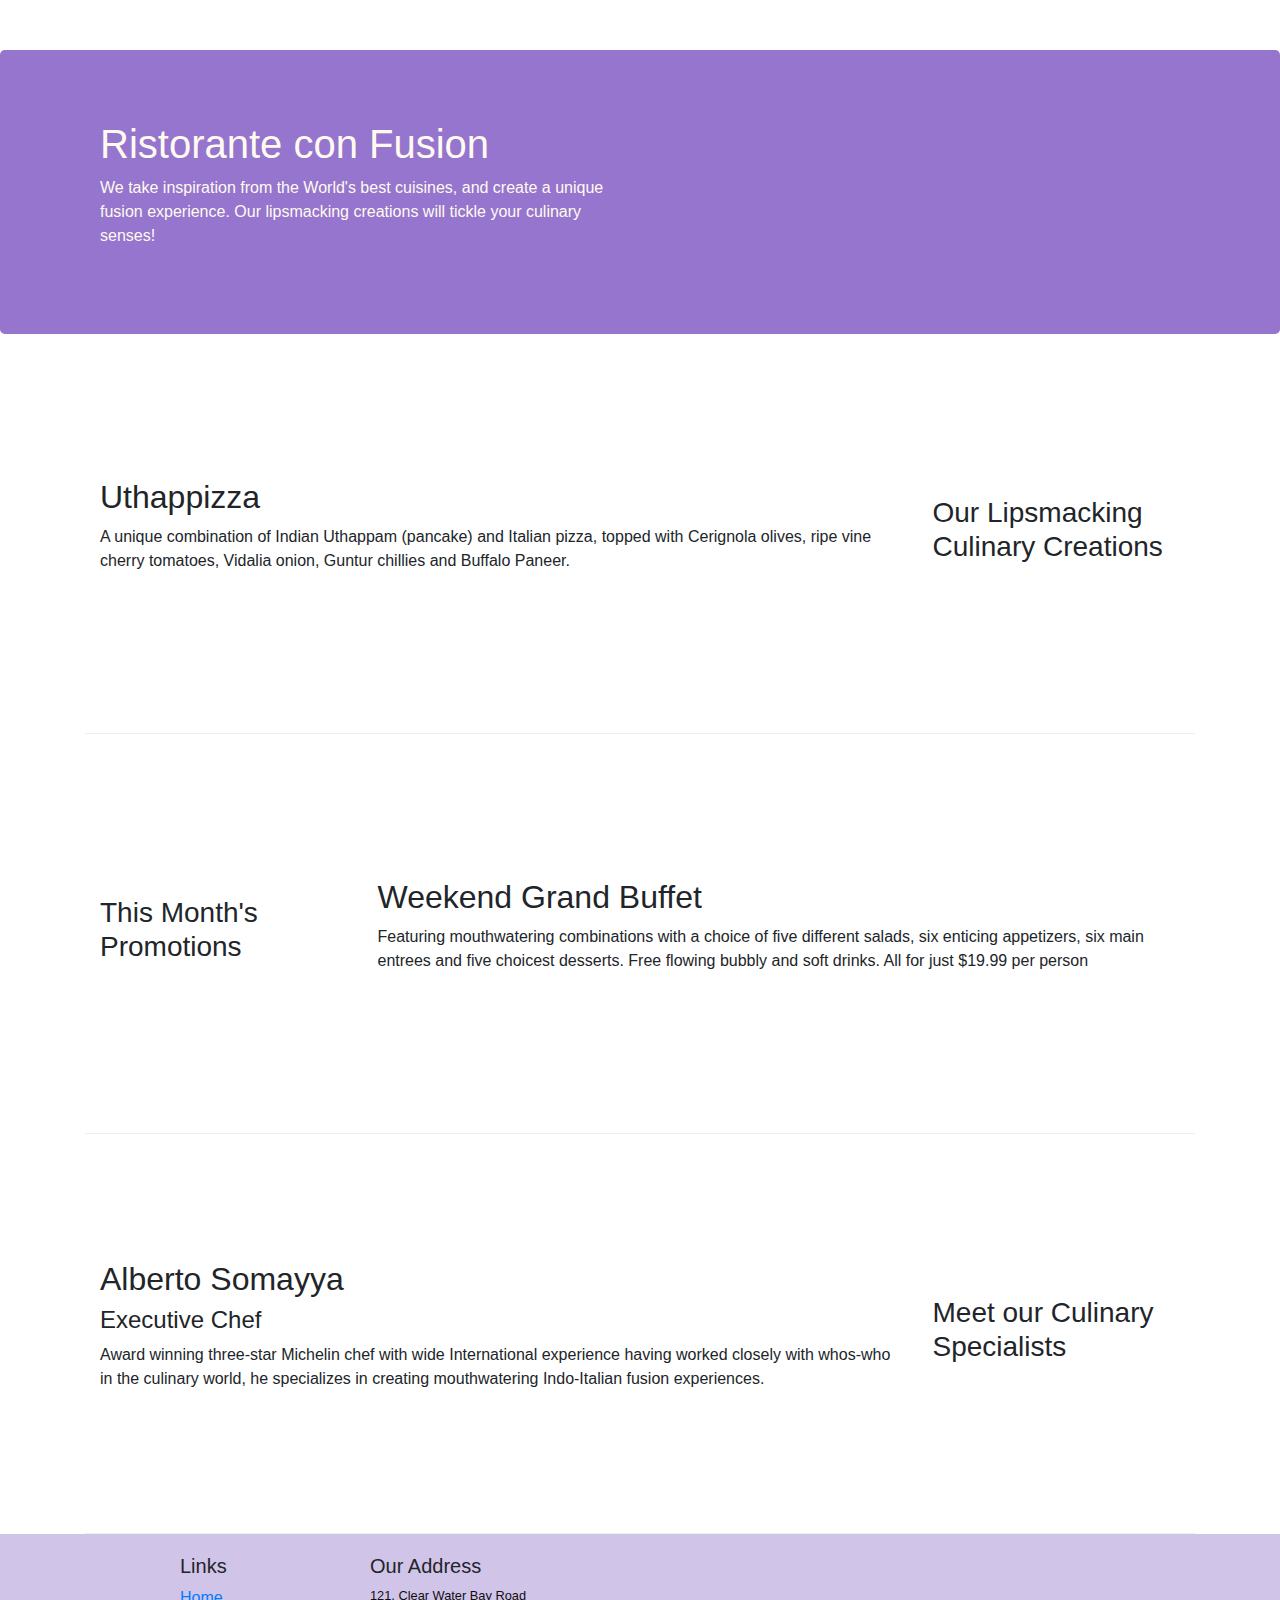
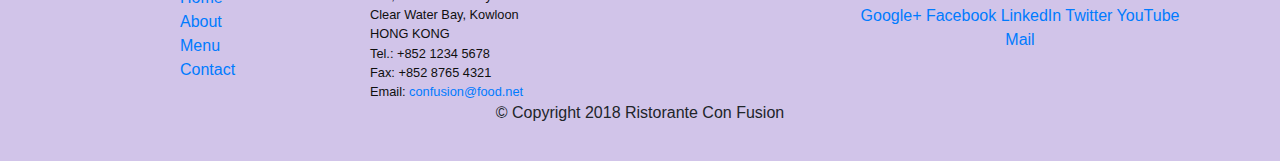
<file: Course1-BootStrap4/Week1/index.html>
<!DOCTYPE html>
<html lang="en">

    <head>
        <meta name="viewport" content="width=device-width, initial-scale=1, shrink-to-fit=no">
        <link rel="stylesheet" href="https://stackpath.bootstrapcdn.com/bootstrap/4.4.1/css/bootstrap.min.css"
            integrity="sha384-Vkoo8x4CGsO3+Hhxv8T/Q5PaXtkKtu6ug5TOeNV6gBiFeWPGFN9MuhOf23Q9Ifjh" crossorigin="anonymous">
        
        <script src="https://code.jquery.com/jquery-3.2.1.slim.min.js" integrity="sha384-KJ3o2DKtIkvYIK3UENzmM7KCkRr/rE9/Qpg6aAZGJwFDMVNA/GpGFF93hXpG5KkN" crossorigin="anonymous"></script>
    <script src="https://cdnjs.cloudflare.com/ajax/libs/popper.js/1.12.9/umd/popper.min.js" integrity="sha384-ApNbgh9B+Y1QKtv3Rn7W3mgPxhU9K/ScQsAP7hUibX39j7fakFPskvXusvfa0b4Q" crossorigin="anonymous"></script>
    <script src="https://maxcdn.bootstrapcdn.com/bootstrap/4.0.0/js/bootstrap.min.js" integrity="sha384-JZR6Spejh4U02d8jOt6vLEHfe/JQGiRRSQQxSfFWpi1MquVdAyjUar5+76PVCmYl" crossorigin="anonymous"></script>
    <link rel="stylesheet" href="styles.css">
        <title>Ristorante Con Fusion: About Us</title>
    </head>

<body>
    
    <header class="jumbotron">
        <div class="container">
            <div class="row row-header">
                <div class="col-12 col-sm-6">
                    <h1>Ristorante con Fusion</h1>
                    <p>We take inspiration from the World's best cuisines, and create a unique fusion experience. Our lipsmacking creations will tickle your culinary senses!</p>
                </div>
                <div class="col-12 col-sm">
                </div>
            </div>
        </div>
    </header>

    <div class="container">
        <div class="row row-content align-items-center">
            <div class="col-12 col-sm-6 order-sm-last col-md-3">
                <h3>Our Lipsmacking Culinary Creations</h3>
            </div>
            <div class="col col-sm col-md order-sm-first">
                <h2>Uthappizza</h2>
                <p>A unique combination of Indian Uthappam (pancake) and Italian pizza, topped with Cerignola olives, ripe vine cherry tomatoes, Vidalia onion, Guntur chillies and Buffalo Paneer.</p>
            </div>
        </div>


        <div class="row row-content align-items-center">
            <div class="col-12 col-sm-6 col-md-3 ">
                <h3>This Month's Promotions</h3>
            </div>
            <div class="col col-sm col-md ">
                <h2>Weekend Grand Buffet</h2>
                <p>Featuring mouthwatering combinations with a choice of five different salads, six enticing appetizers, six main entrees and five choicest desserts. Free flowing bubbly and soft drinks. All for just $19.99 per person </p>
            </div>
        </div>

        <div class="row row-content align-items-center">
            <div class="col-12 col-sm-6 col-md-3 order-sm-last">
                <h3>Meet our Culinary Specialists</h3>
            </div>
            <div class="col col-sm col-md order-sm-first">
                <h2>Alberto Somayya</h2>
                <h4>Executive Chef</h4>
                <p>Award winning three-star Michelin chef with wide International experience having worked closely with whos-who in the culinary world, he specializes in creating mouthwatering Indo-Italian fusion experiences. </p>
            </div>
        </div>
    </div>

    <footer class="footer">
        <div class="container">
            <div class="row ">             
                <div class="col-4 col-sm-2 offset-1">
                    <h5>Links</h5>
                    <ul class="list-unstyled">
                        <li><a href="#">Home</a></li>
                        <li><a href="#">About</a></li>
                        <li><a href="#">Menu</a></li>
                        <li><a href="#">Contact</a></li>
                    </ul>
                </div>
                <div class="col-7 col-sm-5">
                    <h5>Our Address</h5>
                    <address>
		              121, Clear Water Bay Road<br>
		              Clear Water Bay, Kowloon<br>
		              HONG KONG<br>
		              Tel.: +852 1234 5678<br>
		              Fax: +852 8765 4321<br>
		              Email: <a href="mailto:confusion@food.net">confusion@food.net</a>
		           </address>
                </div>
                <div class="col-12 col-sm-4 align-self-center">
                    <div class="text-center">
                        <a href="http://google.com/+">Google+</a>
                        <a href="http://www.facebook.com/profile.php?id=">Facebook</a>
                        <a href="http://www.linkedin.com/in/">LinkedIn</a>
                        <a href="http://twitter.com/">Twitter</a>
                        <a href="http://youtube.com/">YouTube</a>
                        <a href="mailto:">Mail</a>
                    </div>
                </div>
           </div>
           <div class="row justify-content-center">             
                <div class="col-auto ">
                    <p>© Copyright 2018 Ristorante Con Fusion</p>
                </div>
           </div>
        </div>
    </footer>

</body>

</html>
</file>
<file: Course1-BootStrap4/Week1/styles.css>
.jumbotron{
    background-color: #9575CD;
    color: #fffaf0;
    padding:70px 30px 70px 30px;
    margin:0px auto;
}
.row-header{
    margin:0px auto;
    padding:0px;
}

.row-content {
    margin:0px auto;
    padding: 50px 0px 50px 0px;
    border-bottom: 1px ridge;
    min-height:400px;
}

.footer{
    background-color: #D1C4E9;
    margin:0px auto;
    padding: 20px 0px 20px 0px;
}

body{
    padding:50px 0px 0px 0px;
    z-index:0;
}

.navbar-dark {
     background-color: #512DA8;
}
address{
    font-size:80%;
    margin:0px;
    color:#0f0f0f;
}
</file>
